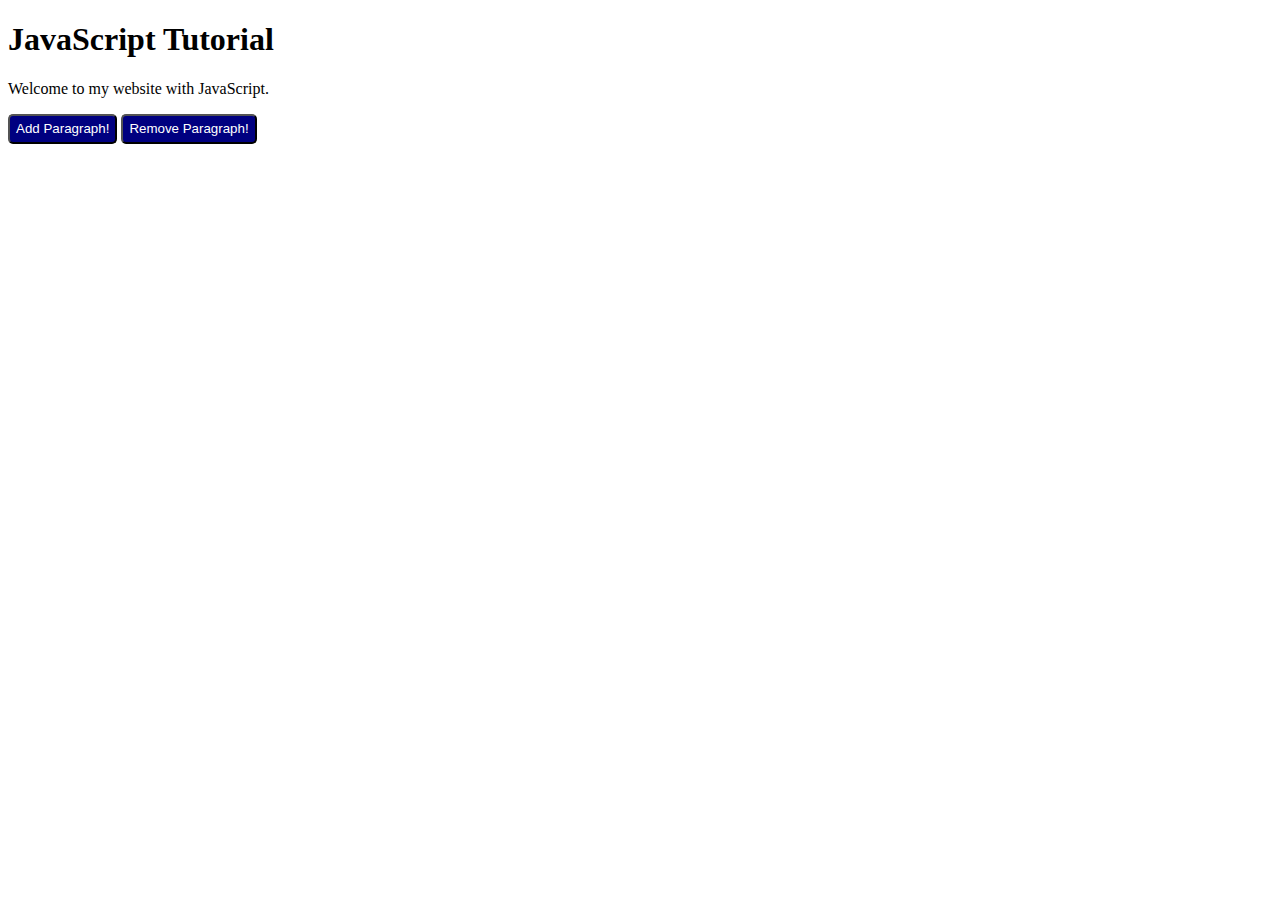
<file: dom/index.html>
<!--index.html-->
<!DOCTYPE html>
<html lang="en">
<head>
    <meta charset="UTF-8">
  <!-- displays site properly based on user's device -->
    <meta name="viewport" content="width=device-width, initial-scale=1.0"> 
    <title> JavaScript</title>
    <link rel="stylesheet" href="CSS/style.css">
</head>

<body>
    <h1>  JavaScript Tutorial</h1>
    <p >Welcome to my website with JavaScript.</p>
    <button class="my-btn" id="btn-1">Add Paragraph!</button>
    <button class="my-btn" id="btn-2">Remove Paragraph!</button>
    <div class="container"></div>
    <script src="js/buttonScript.js"></script>
</body>
</file>
<file: dom/CSS/style.css>
/*style.css*/
button{
    background-color: navy;
    color:white;
    height: 30px;
    border-radius: 5px;
}

button:hover{
    cursor: pointer;
    opacity: 0.8;
}
</file>
